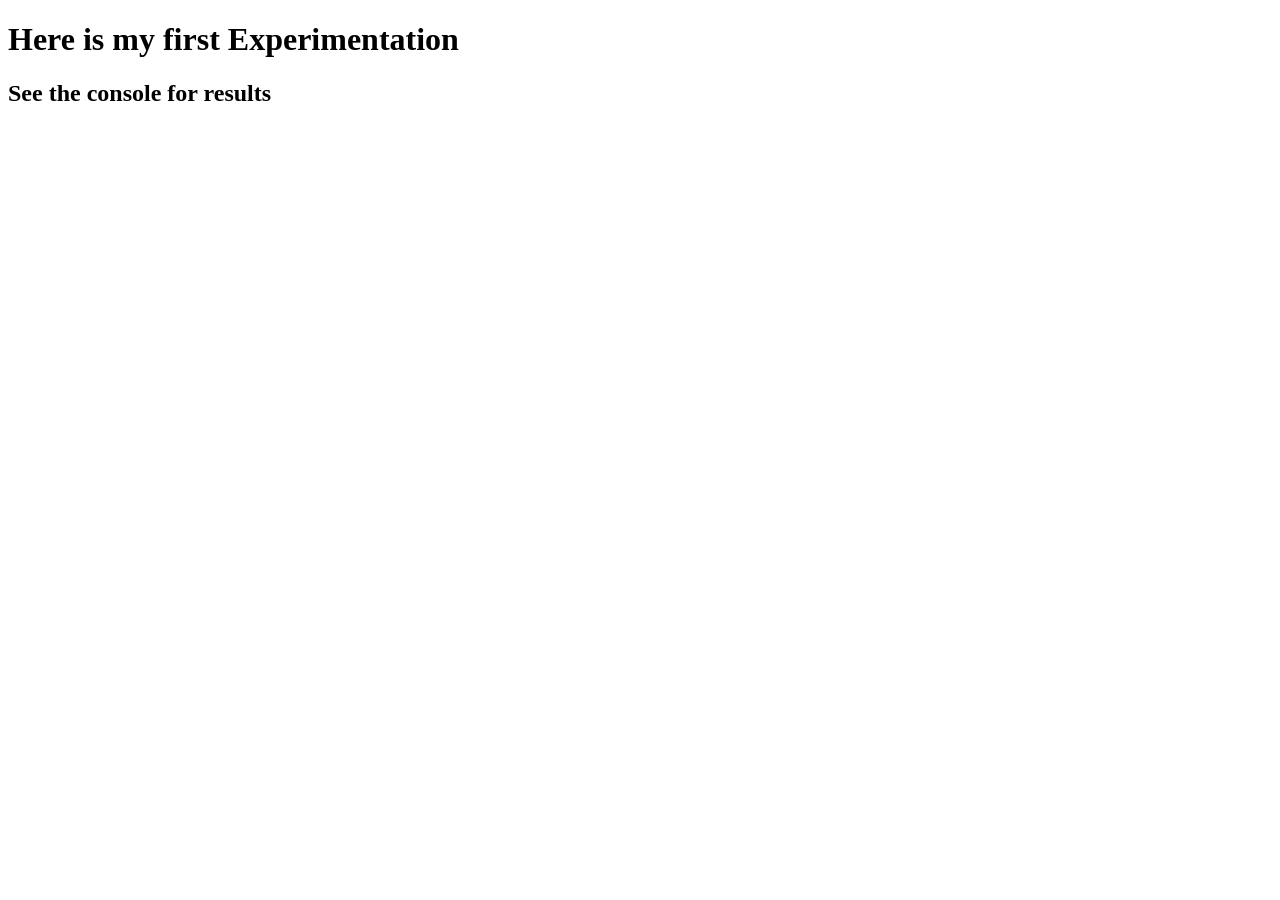
<file: experimentation/Experimentation1.html>
<!DOCTYPE html>
<html lang="en">
<head>
    <meta charset="UTF-8">
    <meta name="viewport" content="width=device-width, initial-scale=1.0">
    <title>Experimentation 1</title>
</head>
<body>
    <h1>Here is my first Experimentation</h1>
    <h2>See the console for results</h2>

    <script>
        //This program is supposed to be a short, silly dialoge asking people their favorite special characters, printing a few in a triangle shape, and telling them to keep them safe for a mysterious reason. 

        // this is a sequence  
        var name = prompt("what can I shout to get your attention?");
        console.log(`Hey ${name}!`);

        var text = prompt("Do you like special characters? Type your favorite! !@#$ or %"); 
        console.log(`cool! you like "${text}"`);

        //this is a selection 
        if(text === "!" || text ==="@" || text === "#"){
            console.log("What a classic! Here's a few of them, keep them safe");
        }else if(text === "$" || text === "%"){
            console.log("What an intresting choice. Here's a few of them, keep them safe");
        }else {
            console.log(`uhm...that's not a special character! Here's a few of "${text}" anyways.`); 
        }

        //this is a loop 
        for (let i = 1; i <= 7; i++) {
        console.log(text.repeat(i));
        }

    </script>
    
</body>
</html>
</file>
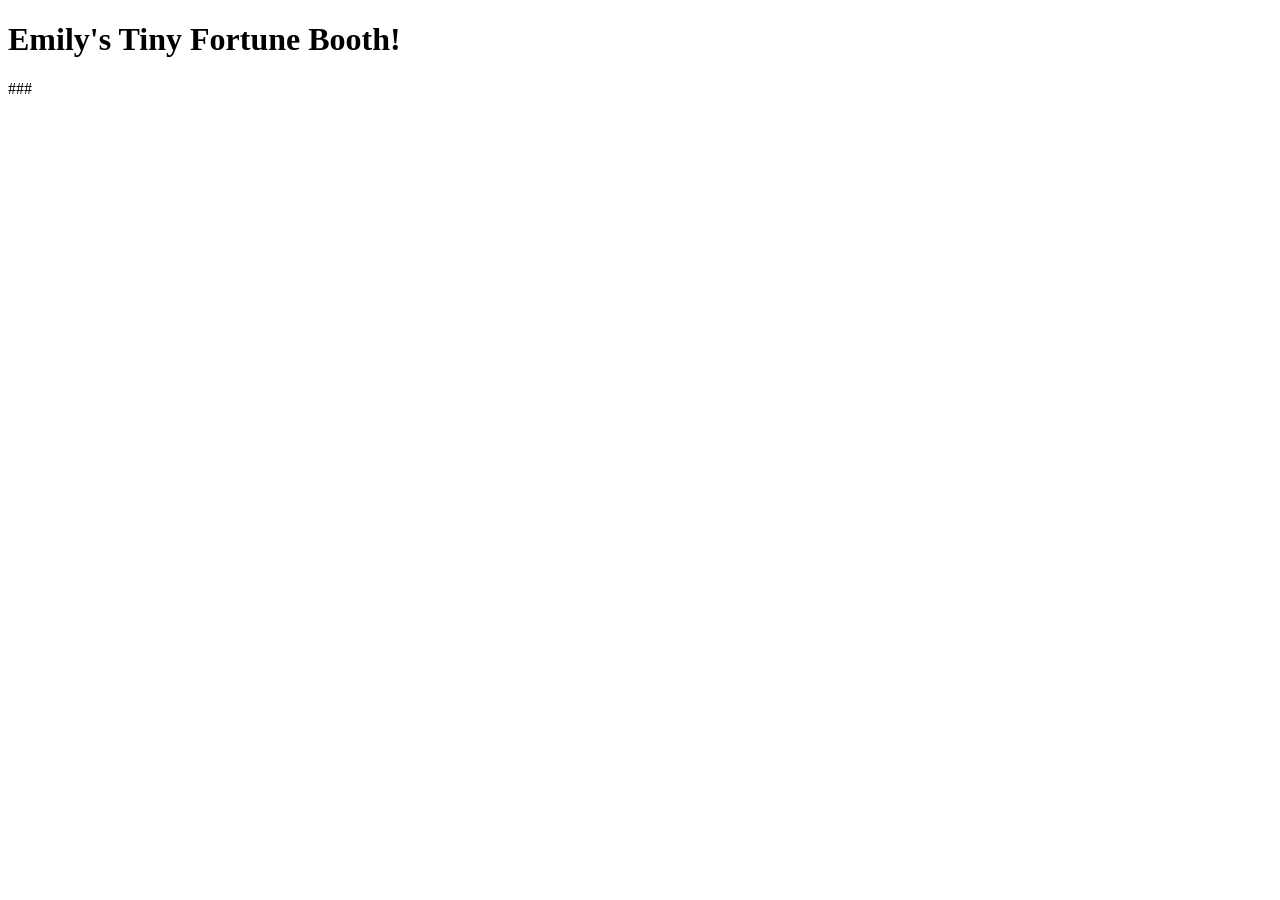
<file: experimentation/experimentation2.html>
<!DOCTYPE html>
<html lang="en">
<head>
    <meta charset="UTF-8">
    <meta name="viewport" content="width=device-width, initial-scale=1.0">
    <title>Experimentation 2</title>
</head>
<body>
    <main>
        <h1>Emily's Tiny Fortune Booth!</h1>
        <div id="result">
            ###
        </div>
    </main>

    <script>
        // This program asks the user a few questions and creates a random fortune,
        /// then displays it on the page and changes the text color based on their chosen color.

        //get the data 
        function userInfo(){
            var name = prompt("What is your name?"); 
            var mood = prompt("What is your mood?"); 
            var object = prompt("Please pick an object: Flower, Book, Star, or Oblate spheroid").toLowerCase(); //shoutout my boyfriend for that last suggestion- haha. 
            var color = prompt("Pick the color you are most drawn to: Purple, Blue, Red, or Green");

            console.log(`great! your name is ${name}, and youre feeling ${mood} and chose ${object} and ${color}.`);

            return [name, mood, object, color];
        }

        var userData = userInfo(); //run it and save

        //use data 
        function fortune(userInfo){
            var name = userInfo[0];
            var mood = userInfo[1];
            var object = userInfo[2];
            var color = userInfo[3];

            var endings = [
                "A small surprise is heading your way.",
                "Today is a good day to trust your instincts.",
                "Something oddly lovely will cross your path soon.",
                "You should be cautious around pigeons.",
                "An opportunity is closer than you think."
            ];

            var randomEnding = endings[Math.floor(Math.random() * endings.length)];

            var objectMessage;
                if (object == "flower") {
                    objectMessage = "Beauty and softness will guide your next decision.";
                } 
                else if (object == "book") {
                    objectMessage = "Knowledge or a hidden truth is coming your way.";
                } 
                else if (object == "star") {
                    objectMessage = "You may soon be the center of attention.";
                } 
                else {
                    objectMessage = "Your strange choice suggests a mystery.";
                }

            var fortune = `${name}, because you are feeling ${mood}, chose the ${object}, and ${color} is now your lucky color, ${objectMessage} ${randomEnding}`;
            
            return fortune;
        }

        var message = fortune(userData);

        document.querySelector('#result').innerHTML =  `<h2>Your Amazing Fortune<h2> <p>${message}<p>`; //added to the actual page w/ dom
        document.querySelector('#result').style.color = userData[3]; //changing the color depending on their color answer 

        console.log(message);   //run 



    </script>
    
</body>
</html>
</file>
